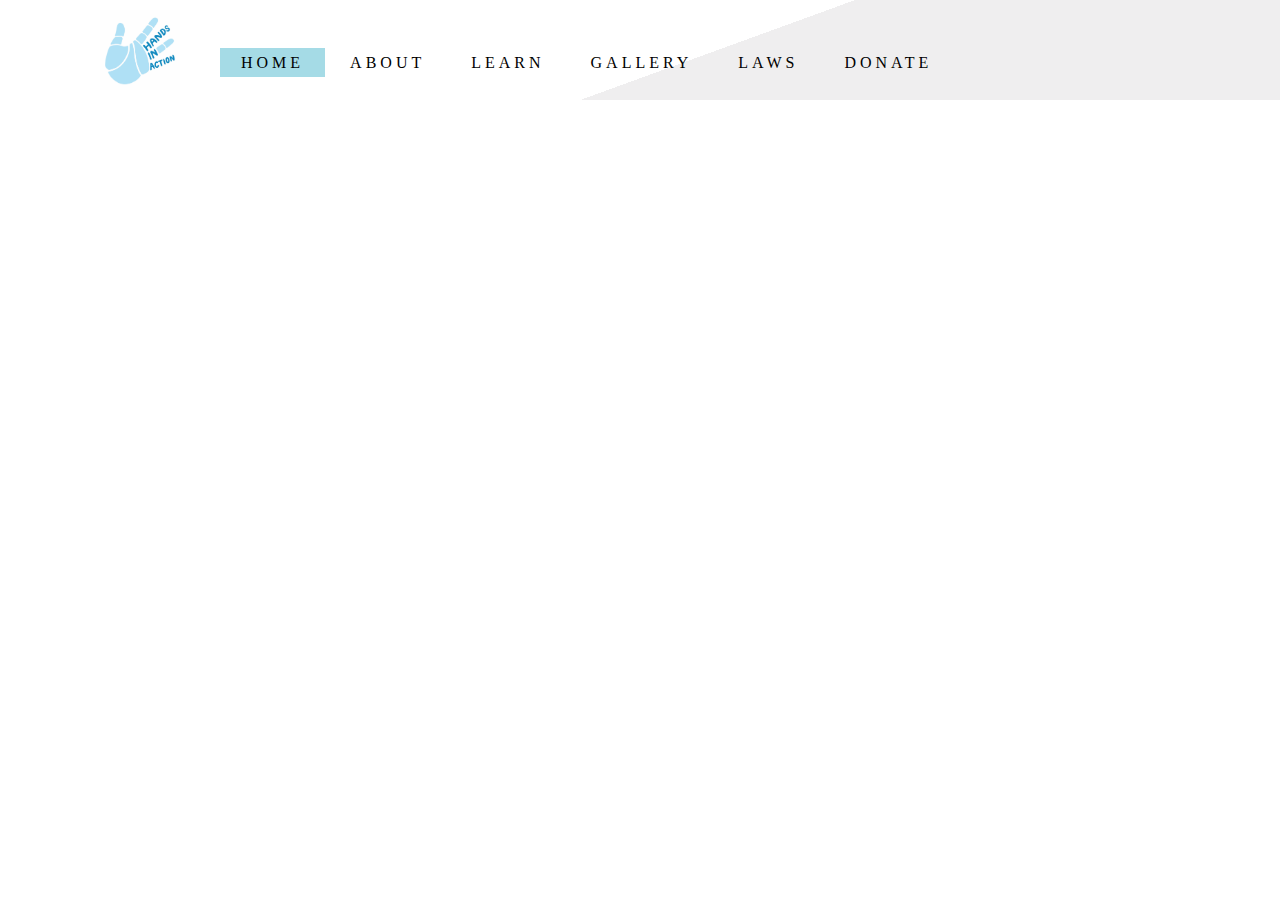
<file: recent.html>
<!DOCTYPE html>
<html lang ="en">
<head>
	<title>SC Partnership KIS</title>
	<meta charset="UTF-8">
	<link rel = "stylesheet" type = "text/css" href="ui.css">
</head>
<body>
	<!-- <a href="#eng" data-reload>English</a>
	<a href="#kor" data-reload>Korean</a> -->

	<header>
		<!-- <div class = "block">
		</div> -->
<script type="text/javascript" src="https://translate.google.com/translate_a/element.js?cb=googleTranslateElementInit"></script>
		<div class="logo">
			<span style="color: white; font-size:1px;">.</span>
				<a href = "index.html"><img src= "logo.png"></a> 
			<!-- <a "Who we are"> </a> -->
				<!-- <p id = "logo"> <h1>  Hands In Action</h1> </p> -->
			<ul>
				<li class= "active"><a href = "index.html">HOME</a></li>
				<li><a href = "who_we_are.html">ABOUT</a></li>
				<li><a href = "what.html"> LEARN </a></li>
				<li><a href = "gallery.html">GALLERY</a></li>
				<li><a href = "yourinvolvement.html">LAWS</a></li>
				<li><a href = "donate.html">DONATE</a></li>
			</ul>
			<!-- <div class = "line1"></div> -->
		</div>
</file>
<file: ui.css>
html,
body {
  margin: 0;
  padding: 0;
  top:0;
  height: 100%;
  width:100%;
  font-family:Century Gothic;
}

.count{
	margin: 0;
    padding: 0;
    box-sizing: border-box;
    font-family: sans-serif;
    height: 10vh;
    display: flex;
    align-items: center;
    justify-content: center;
    background: rgb(29, 29, 29);
    color: blanchedalmond;
}
.count h1{
	margin-left: 10px;
    font-size: 20px;
    font-weight: 800;   
}

.btn{
  border: 1px solid #3498db;
  background: blue;
  /*padding: 10px 20px;*/
  font-size: 20px;
  font-family: "Arial";
  cursor:pointer;  margin:10px;
  transition: 0.8s all linear;
  position:relative;
  overflow: hidden;
  width: 100%;
}

.ia-container {
	width: 100%;
	margin: 20px auto;
	overflow: hidden;
	box-shadow: 1px 1px 4px rgba(0,0,0,0.08);
	border: 7px solid rgba(255,255,255,0.6);
}
.ia-container figure {
    position: absolute;
	top: 0;
	left: 50px; /* width of visible piece */
	width: 335px;
    box-shadow: 0 0 0 1px rgba(255,255,255,0.6);
    transition: all 0.3s ease-in-out;
}
.ia-container > figure {
    position: relative;
	left: 0 !important;
}
.ia-container img {
	display: block;
	width: 100%;
}
.ia-container input {
	position: absolute;
	top: 0;
	left: 0;
	width: 50px; /* just cover visible part */
	height: 100%;
	cursor: pointer;
	border: 0;
	padding: 0;
    opacity: 0;
	z-index: 100;
	-webkit-appearance: none;
	-moz-appearance: none;
	appearance: none;
}
.ia-container input:checked{
	width: 5px;
	left: auto;
	right: 0px;
}
.ia-container input:checked ~ figure {
    left: 335px;
    transition: all 0.7s ease-in-out;
}
.ia-container figcaption {
	width: 100%;
	height: 100%;
	background: rgba(87, 73, 81, 0.1);
	position: absolute;
	top: 0px;
    transition: all 0.2s linear;
}

.ia-container figcaption span {
	position: absolute;
	top: 40%;
	margin-top: -30px;
	right: 20px;
	left: 20px;
	overflow: hidden;
	text-align: center;
	background: rgba(87, 73, 81, 0.3);
	line-height: 20px;
	font-size: 18px;
    opacity: 0;
	text-transform: uppercase;
	letter-spacing: 4px;
	font-weight: 700;
	padding: 20px;
	color: #fff;
	text-shadow: 1px 1px 1px rgba(0,0,0,0.1);
} 
.ia-container input:checked + figcaption,
.ia-container input:checked:hover + figcaption{
	background: rgba(87, 73, 81, 0);
}
.ia-container input:checked + figcaption span {
    transition: all 0.4s ease-in-out 0.5s;
	opacity: 1;
	top: 50%;
}
.ia-container #ia-selector-last:checked + figcaption span {
	transition-delay: 0.3s;
}
.ia-container input:hover + figcaption {
	background: rgba(87, 73, 81, 0.03);
}
.ia-container input:checked ~ figure input{
    z-index: 1;
}
@media screen and (max-width: 720px) {
    .ia-container { 
		width: 540px; 
	}
	
	.ia-container figure { 
		left: 40px; 
		width: 260px; 
	}
	
	.ia-container input { 
		width: 40px; 
	}
	
	.ia-container input:checked ~ figure { 
		left: 260px; 
	}
	
	.ia-container figcaption span { 
		font-size: 16px; 
	}
}

@media screen and (max-width: 520px) {
    .ia-container { 
		width: 320px; 
	}
	
	.ia-container figure { 
		left: 20px; 
		width: 180px; 
	}
	
	.ia-container input { 
		width: 20px; 
	}
	
	.ia-container input:checked ~ figure { 
		left: 180px; 
	}
	
	.ia-container figcaption span { 
		font-size: 12px; 
		letter-spacing: 2px; 
		padding: 10px; 
		margin-top: -20px; 
	} 

}

.title1 img{
	width:30%; height: 50%;
	position: center;
}

.title1 h1{

	font-family:Century Gothic;
}

.story1{
	text-align: center;
	margin-top: 70px;
	width: 60% ;
	position: center;
}

.main{ /*boxes*/
	/*margin-top: 0px;*/
	/*background-color: #ababab;*/
	/*position:fixed;*/
	margin-top:0px;
	max-width: auto;
	/*margin: auto;*/

	background-image: linear-gradient(rgba(0,0,0,0.5), rgba(0,0,0,0.5)), url(https://upload.wikimedia.org/wikipedia/commons/1/16/Chan_Kusalo_cremation_15.jpg);
	transition: 3.0s ease;
	height: 435px;
	background-size: cover;
	background-position: center;

	font-family: Century Gothic;
}

.block{
	background-color: #f0e59e;
	height : 30px;
}

.logo{
	position:sticky;
	top:0; 
	height:100px;
	left:0;
	right:0;
	/*display:flex;*/
	  background-color: #EFEEEF;
  background-image: -webkit-linear-gradient(110deg, #EFEEEF 45%, #FFFFFF 45%);
	/*background-color:green;*/
	background-size: cover;
	z-index:2;
	/*background-image: url('bar.png');*/
animation: mymove 5s infinite;
}

@keyframes mymove {
  50% {box-shadow: 3px 4px 6px blue;}
}

.logo img{ /* amnesty logo*/
	float: left;
	height: 80px;
	width: 80px;
	margin-top: 10px;
	margin-left:100px;
}

.logo h1{
	/*margin-top: 40px;*/
	font-family: Century Gothic;
}

.title{
	position: absolute;
	margin-top: 200px; 
	left: 50%;
	transform: translate(-50%,-50%);

	font-family: Century Gothic;
}

.title h1{
	color: #fff;
	font-size: 40px;

	font-family: Century Gothic;
}

.button{
	position: absolute;
	margin-top: 290px;
	left: 50%;
	transform: translate(-50%,-50%);

	font-family: Century Gothic;
}

.welcomebody{
	display: inline-block;
	margin-top:20px;
	/*width: 100%;*/
	width: 100%;
	position:relative;
	/*background-color: #ababab;*/
}

.welcomebody img{ /**big logo**/
	position: relative;
	margin-top: 10px;
	padding-top:10%;
	padding-bottom:10%;
	height: 30%;
	width: 30%;	
	margin-left: 70px;
	animation: example linear 2s;
	  animation-iteration-count: infinite;
}

.motivtext{
	position: absolute;
  	border-radius: 25px;
	width: 60%;
	height: 450px;
	margin: 10px;
	box-sizing: border-box;
	display: inline-block;
	border-width: 10px;
	overflow: hidden;
	/*background-color: yellow;*/
	background-image:  url(https://encrypted-tbn0.gstatic.com/images?q=tbn%3AANd9GcTEkZwvcUu96iZ-zO_l0lsw18A1aqeidYtmYg&usqp=CAU);
	background-size: 100% 100%;
	text-align: center;


  	/*animation-duration: 1s;*/
}

@keyframes example {
  0% {opacity:0.2;}
  50% {opacity:1;}
  100% {opacity:0.2;}
  /*50%  {background-color:blue; left:200px; top:200px;}
  75%  {background-color:green; left:0px; top:200px;}
  100% {background-color:red; left:0px; top:0px;}*/
}

.motivtext h1{
	width: 700px;
	margin-top: 185px;
	text-align: center;
	position: absolute;
	font-family: Hoefler Text;
	font-size: 22px;
	color: #694c4c;
}

.motivtext h2{
	width: 500px;
	text-align: center;
	margin-top: 240px;
	margin-left:90px;
	position: absolute;
	font-family: Hoefler Text;
	font-size: 15px;
	color: #694c4c;
}

.btn1{
	border: 1px solid #fff;
	padding: 10px 30px;
	color: #fff;
	text-decoration: none;
	transition: 0.6s ease;

	font-family: Century Gothic;
}

.btn1:hover{
	background-color: #a5dbe6;
	color: #fff;
}

.desc{
	background-color: #f0e59e;
}

.welcomedesc{
	background-image : "bio2.jpg";
	text-align: center;
	font-family: Times New Roman;
	font-size: 12px;}

button{
	position: fixed;
	bottom: 0;
	padding: 12px 20px;
	margin-top: 50px;
	border:0;
	background: #516b70;
	box-shadow: 0 5px 0 #1a7933;
	color: #fff; /**text**/
	border-radius: 4px;
	width: 100%;
	object-position: 50% 50%;
	height: 100px;
	font-size: 30px;
	font-style: bold;
	z-index:1;

	transition: all .1s linear;
}

button:hover{
	background: #a5dbe6;
	color: #516b70;

	transform: translateY(3px);
}

.donateb h1{
	width:10%;
	float:right;
}

.logo ul{

	list-style-type: none;
	/*margin-top: 25px;*/
	height: 50px;
	padding-top:20px;
	padding-left:220px;
}

.logo ul li{
	display: inline-block;
}

.logo ul li a{
	text-decoration: none;
	color: #000000;
	padding: 5px 20px;
	border: 1px solid transparent;
	transition: 0.6s ease;
	text-transform: uppercase;
  letter-spacing: .25em;

	font-weight;
}

.logo ul li a:hover{
	background-color: #a5dbe6;
	color: #000000;
}

.logo ul li.active a{
	background-color: #a5dbe6;
	color: #000000;
}

.learn-menu{
	display: none;
}
.logo ul li a:hover .learn-menu{
	display:block;
	position: absolute;
	background: blue;
	margin-top: 15px;
	margin-left: -15px;
}


.desc {
  margin-left: 110px;
  margin-right: 110px;
  margin-top: 30px;
  padding-top: 10px;
  padding-left: 30px;
  background-color: #69633d;
  color: #fff;
}

.video{
	/*width: 100%;*/
	position:center;
	align-items: center;
}

.video iframe{
	/*width: 26%;*/
	width: 50%;
	margin-left: 25%;
	/*margin:2.4%;*/
	margin-top: 50px;
	border-radius: 20px;
	transition: 0.6s ease;
	/*animation: video linear 2s;
	  animation-iteration-count: infinite;*/
	/*object-position: 50% 50%;*/
}.centerlogo {
	margin-top: 50px;
	width:auto;
	margin-left:50px;
	/*float:bottom;*/
	/*padding-top:10%;*/
	/*min-height: 100%;*/
	bottom:0;
	/*background-color:brown;*/
}
.video iframe:hover{
	width: 52%;
transform: translateY(10px);
}


.bio {
	width:100%;
	margin: auto;
	/*border: 1px solid #c3c3c3;*/
  display: flex;
  /*flex-wrap: wrap;*/
  align-items: center;
}
.bio img{
	margin: auto;
}
.bio h1{
	margin-top: 400px;
}

/* who we are*/
.line1{
	/*margin-top: 30px;*/
	width:100%;
	background-color: #a5dbe6;
	height : 3px;
	/*margin-top: 0px;*/
}

.abouteverything{
	display:flex;
	flex-direction: row;
	flex-wrap: wrap;
	margin: 70px auto 0;
	position:relative;
}


.profiletitle{
	width:100%;
	text-align: center;
}
.quotefont{
	position: absolute;
	margin-top:270px;
	font-size :22px;
	left: 10%;
	width:auto;
	height:30px;
	text-align:left;
	/*border:1px solid rgb(255,255,255);*/
	/*text-decoration: underline overline dotted red;*/

	color: white;
	transition: 1.0s ease;


	font-family: Century Gothic;
	
	/*border: 1px solid rgb(111,41,97);*/
}

.about{
	font-family: Century Gothic;
}

.about h2{
	margin-left: 130px;
}

.class section{
	float : left;
	width: 63%;
}

.class aside {
  float: right;
  width: 30%;
}


.center{
	font-family: Century Gothic;
	/*background-image: url(https://scontent-gmp1-1.xx.fbcdn.net/v/t1.0-0/p526x296/73404079_649425495643826_4030216770897747588_o.jpg?_nc_cat=106&_nc_sid=730e14&_nc_ohc=nuwxC66DMJUAX_dsToK&_nc_ht=scontent-gmp1-1.xx&_nc_tp=6&oh=08f7b6ce51d9a17265a0041532896c49&oe=5F1E8CA2);*/
/*background-color:#f5ebec;*/
}

.santa{
	margin-top:0px;
	max-width: auto;
	margin: auto;

	background-image: linear-gradient(rgba(0,0,0,0), rgba(0,0,0,0.5)), url(https://i.postimg.cc/C5knP3qs/Screen-Shot-2020-07-01-at-10-27-42-AM-photos-v2-x2.png);
	height: 400px;
	background-size: cover;
	background-position: center;

	font-family: Century Gothic;
	position:relative;
}

@media screen and (max-width: 500px){
		.ourstorytitle{
			width:100%;
		}

		.ourstory{
			width: 100%;
		}
		.grouppic{
			width: 100%;
		}

		.grouppic img{ /** grou pic **/
			width: 100%;
		}

		.ourstory1{
		  	width: 100%;
		}
	}

.box{
	width: 100%;
	/*height:370px;*/
	/*padding-bottom: 0px;*/
	/*background-color:#f5ebec;;*/
}

.ourstory{
	/*font-family: monospace;
	font-size:15px;
	float: right;*/
	/*font-size : 16px;*/
	font-size: calc(0.8vw + 1.2vh);
	font-family: Gill Sans;
	text-align:center;
  float: right;
  width: 60%;
  height: auto;
  
  	line-height:1.45;
  margin-bottom: 100px;
  position:relative;
  padding-right: 2.5%;
  /*padding: 30px;*/

  /*overflow: clip;*/
  color:black;
  display:block;
  /*border: 1px solid rgb(111,41,97);*/
}

.ourstory1{
	/*font-family: monospace;
	font-size:15px;
	float: right;*/
	/*font-size : 16px;*/
	font-size: calc(0.8vw + 1.2vh);
	font-family: Gill Sans;
	text-align:center;

  float: left;
  width: 42%;
  height: auto;
  
  	line-height:1.45;
  margin-bottom: 100px;
  margin: 3.5%;
  position:relative;
  /*padding: 30px;*/

  /*overflow: clip;*/
  color:black;
  display:block;
  /*border: 1px solid rgb(111,41,97);*/
}

.ourstorytitle{
	width: 30%;
	float:left;
	line-height: 1.2;
	position:relative;
	text-align:center;
	/*background-color:green;*/
	/*border: 1px solid rgb(111,41,97);*/
	/*margin-bottom: 100px;*/
}

.ourstorytitle h1{
	color: #e07565;
	font-weight: bold;
	font-size: 4.3vw;
	font-family: Georgia;	
	/*width:300px;*/
	text-align:center;
	margin-top:40px;
	overflow:hidden;
	padding: 10px;
	/*border: 1px solid rgb(111,41,97);*/
}



.ourstorytitle img{ /**book**/
	height:110px;
	width: 110px;
	float:right;
	position:center;
	margin-left: 1000px;
	margin-right:95px;
	margin-top:20px;

}

.grouppic{
	width: 47%;
	height: 110%;
	margin: 2%;margin-top:9%;
	float:right;
	line-height: 1.2;
	position:relative;
}

.grouppic img{ /** grou pic **/
/*	height: 270px;
	width: 400px;*/
	border-radius: 8%;
	width: 100%;
	height: 50%;
	position: center;
}

.profiletitle{
	width:100%;
	text-align: center;
}

header #branding,
header nav,
header nav li,
#scprofile img,
#scprofile-set .scprofile{
	float:none;
	text-align: center;
	width:100%;
}

.scprofile-set,
.scprofile {
  border-radius: 6px;
  float:left;
  text-align:center;
  width:35%;
  /*padding:10px;*/
}
.scprofile-set {

  /*background: #f5ebec;;*/
  overflow: auto;
  width: 100%;
  padding-left:10%;
  /*border: 1px solid rgb(111,41,97);*/
}
.scprofile img{
	width: 200px;
    height: 200px;
    border-radius: 100%;
    background: #eee no-repeat center;
    background-size: cover;
  /*background: #f5ebec;
  /*float:left;*/
  /*margin: 2.6%;*/
  /*margin-left: 3%;*/
  padding: 10px;
  /*width: 18%;*/
  /*border: 1px solid rgb(111,41,97);*/
}
.scprofile h1{
	font-size: 100%;
	font-family: Verdana, Verdana, sans-serif;
	font-weight: 1.5;
}

header #branding,
header nav,
header nav li,
#animators img,
#animators-set .animators{
	float:none;
	text-align: center;
	width:100%;
}

.animators-set,
.animators {
  border-radius: 6px;
}
.animators-set {
  /*background: #f5ebec;*/
  overflow: auto;
  width: 100%;
  padding-left:20%;
  /*border: 1px solid rgb(111,41,97);*/
}
.animators img{
	width: 15%;
    height: 15%;
    border-radius: 100%;
    background: #eee no-repeat center;
    background-size: cover;
  /*background: #f5ebec;*/
  float:left;
  /*margin: 2.6%;*/
  margin-left: 3%;
  padding: 10px;
  /*width: 18%;*/
  /*border: 1px solid rgb(111,41,97);*/
}

/*what we do*/
.miw img{
	height: 300px;
	width: 500px;
	background-size: cover;
	position: center;
	float left;
}

/*what we do*/
.one{
  background-color: #EFEEEF;
  background-image: -webkit-linear-gradient(110deg, #EFEEEF 45%, #FFFFFF 45%);
  min-height: 10%;
  padding: 5%;
  bottom:0;
  /*transition: transform 2s;*/
}
.one h1{
	/*font-family: 'Futura-Medium';*/
	margin-top: 0;
}
.one:hover{
	background-color: #FFFFFF;
	/*background-image: -webkit-linear-gradient(110deg, #EFEEEF 90%, #FFFFFF 10%);*/
}
.four{
	top:0;
  /*background-color: #E0E0E0;*/
  min-height: 260px;
  text-align:center;
  margin-top: 30px;
}
.four h1{
	/*font-family: "Monaco", "Monaco", monospace;*/
	/*font-family: AvantGarde-Demi;*/
	font-family: 'Futura-Medium';
	font-size:20px;
	font-color: #2b2d2e;
	font-weight: 2;

	line-height:10px;
}

.five{
  background-color: #EFEEEF;
  background-image: -webkit-linear-gradient(110deg, #EFEEEF 45%, #E0E0E0 45%);
  min-height: 10%;
  padding: 5%;
  bottom:0;
}
.five h1{
	font-family: 'Futura-Medium';
	margin-top: 0;
}

.six{
  background-color: #34ADFF;
  background-image: -webkit-linear-gradient(30deg, #7dbde8 45%, #b4d8f0 45%);
  min-height: 18%;
  padding:5%;
}
.six h1{
	font-family: 'Futura-Medium';
	margin-top: 0;
}

.seven{
  background-color: #013A6B;
  background-image: -webkit-linear-gradient(150deg, #013A6B 35%, #004E95 35%);
  min-height: 26%;
  padding:5%;
}
.seven h1{
	font-family: 'Futura-Medium';
	margin-top:0;
}

.korea{
	margin-top:0px;
	max-width: auto;
	margin: auto;

	background-image: linear-gradient(rgba(0,0,0,0), rgba(0,0,0,0.5)), url(https://c0.wallpaperflare.com/preview/511/551/611/south-korea-gwanghwamun-seoul-gold.jpg);
	height: 400px;
	background-size: cover;
	background-position: center;

	font-family: Hoefler Text;
}


.def h3{
	font-weight: bold;
	font-size: 30px;
	font-family: Hoefler Text;	
	width:100%;
	float:right;
	margin-top:40px;
	text-align: center;
	line-height:30px;
}

.def h5{
	font-weight: bold;
	font-size: 12px;
	font-family: Hoefler Text;	
	width:100%;
	float:right;
	text-align: center;
}

.def h4{
	margin-left:50px;
	margin-right: 50px;
	text-align: center;
	font-family: Hoefler Text;
}

/* gallery*/
.warning img{
	margin-top: 70px;
	display: block;
  margin-left: auto;
  margin-right: auto;
	width: 200px;
	height: 200px;
}

.warning h1{
	text-align: center;
	font-family: Times New Roman;
	font-size: 30px;
	font-weight: bold;
	margin-bottom: 20px;
}

.warning h2{
	text-align: center;
	font-weight: lighter;
	font-size: 18px;
	font-family: Times New Roman;
	margin-bottom:50px;
}

.gallery_title{
	font-family: Hoefler Text;
	display: table;
	margin: 0 auto;
	color: #694c4c;
}

.galleryuse{
	font-family: Hoefler Text;
	display: table;
	margin: 0 auto;
	color: #694c4c;

	font-size: 10px;
}

.gallery{
	width: 1000px;
	position: center;
	display:flex;
	flex-direction: row;
	flex-wrap: wrap;
	margin: 70px auto 0;
}

.pic{
	position: relative;
	width: 300px;
	height: 300px;
	background: #ff0;
	margin: 10px;
	box-sizing: border-box;
	display: inline-block;
}

.imgBox{
	position: relative;
	overflow: hidden;
}

.imgBox img{
	width: 300px;
  height: 300px;
  object-fit: cover;
	transition: transform 2s;
}

.pic:hover img{
	transform: scale(1.2);
}

.pic .details{
	position: absolute;
	top: 10px;
	left:10px;
	bottom: 10px;
	right: 10px;
	background: rgba(0,0,0,.8);
	transform: scaleY(0);
	transition: transform .5s;
}

.pic:hover .details{
	transform: scaleY(1);
}

.pic .details .content{
	position: absolute;
	top: 50%;
	transform: translateY(-50%);
	text-align: center;
	padding: 15px;
	color: #fff;
}

.pic .details .content h2{
	margin:0;
	padding:0;
	font-size: 20px;
	color: #ff0;
}

.pic .details .content p{
	margin: 10px 0 0;
	padding:0;
}

/*involvement*/
.lawtitle{
	height: 67px;
	background-image: url('bar.png');
	background-size: cover;
	margin-top:0;
	padding-top:0;
	/*background-opacity: 0.5;*/
}

.lawtitle h1{
	margin-top:0px;
	margin-left:150px;
	padding-top: 15px;
}

.law{
	margin-top:0px;
	max-width: auto;
	margin: auto;

	background-image: linear-gradient(rgba(0,0,0,0), rgba(0,0,0,0.5)), url(https://samarina-laorint.com/wp-content/uploads/2019/10/Laws.jpg);
	height: 400px;
	background-size: cover;
	background-position: center;

	font-family: Century Gothic;
}

/***overall container***/
.alllaws{
	width:100%;
	height: 2000px;
	margin-top: 30px;
	bottom: 0;
	background-color:#ebf1f5;
	position: relative;
	display: inline-block;
}

.lawdesc{
	text-align: center;
}

.complexlaws{
	margin-top: 60px;
	margin-left: 10%;
	position: sticky;
	/*display: block;*/

	/******distance on top of stick****/
	top : 130px; 

	float: left;
	width: 15%;
	font-size: 20px;
	background-color: #ffffff;
	outline: 2px dotted blue;
}

.complexlaws p{
	margin-left: 15px;
}

.laws{
	display:inline-block;
	height: 1900px;
	overflow: scroll;
	font-family: serif;
	float:right;
	width: 50%;
	/*margin-bottom: 200px; */
	/*margin-right: 150px;*/
	padding-right:10%;
	padding-left:10%;
	background-color: #ebf1f5;
}

.downloadpdf{
	background-color: DodgerBlue;
  border: none;
  color: white;
  padding: 12px 30px;
  cursor: pointer;
  font-size: 20px;
}

.button1{
	background-color: DodgerBlue;
}

.line2{
	margin: 0px;
	width:100%;
	background-color: #f0e59e;
	height : 2px;
}

.blackline{
	margin: 0px;
	width:70%;
	position: center;
	background-color: #000000;
	height : 2px;
}


.laws h1{
	text-align: center;
}

.laws h2{
	line-height: 50px
}

.laws h3{
	font-weight: 100;
	line-height: 35px;
}

.laws h4{
	font-weight:100;
	padding-left:5em
}

/*.simplifieddoc iframe{
	margin-top: 50px;
	border-radius: 20px;
	object-position: 50% 50%;
	zoom: scale;
}*/

.complexreminder{
	margin-top: 50px;
	border-radius: 20px;
	object-position: 50% 50%;
	zoom: scale;
	
}

/*font*/
.contact{
	width:100%;
	display: inline-block;
	background-color:#423c3c;
	font-family: Century Gothic;
	text-transform: uppercase;
  letter-spacing: .25em;
}
.contact img{
	width: 100px;
	height: 50vh;
	
}
.contact h1{
	text-align: center;
	font-size: 30px;
}

.contactinfo{
	width: 15%;
	margin-left: auto;
    margin-right: auto;
	/*display: flex;*/
	/*margin-bottom: 100px;*/
	position:relative;
	font-family: Arial;
	/*margin-left:50px;*/
	/*padding-bottom:20px;*/
}
.contactinfo img{
	position: static;
	height: 25px;
	width: 25px;
	margin-left: 2.5%;
	margin-right: 2.5%;
	position: center;
	/*margin-right: 5%;
	margin-bottom: 5%;*/
}


.yellow{
	color: yellow;
}




.grayline{
	background-color: #aba3a2;
	right:5%;
	height : 2px;
}



/** 
centering objects:

display: table;
  margin: 0 auto;;
**/
</file>
